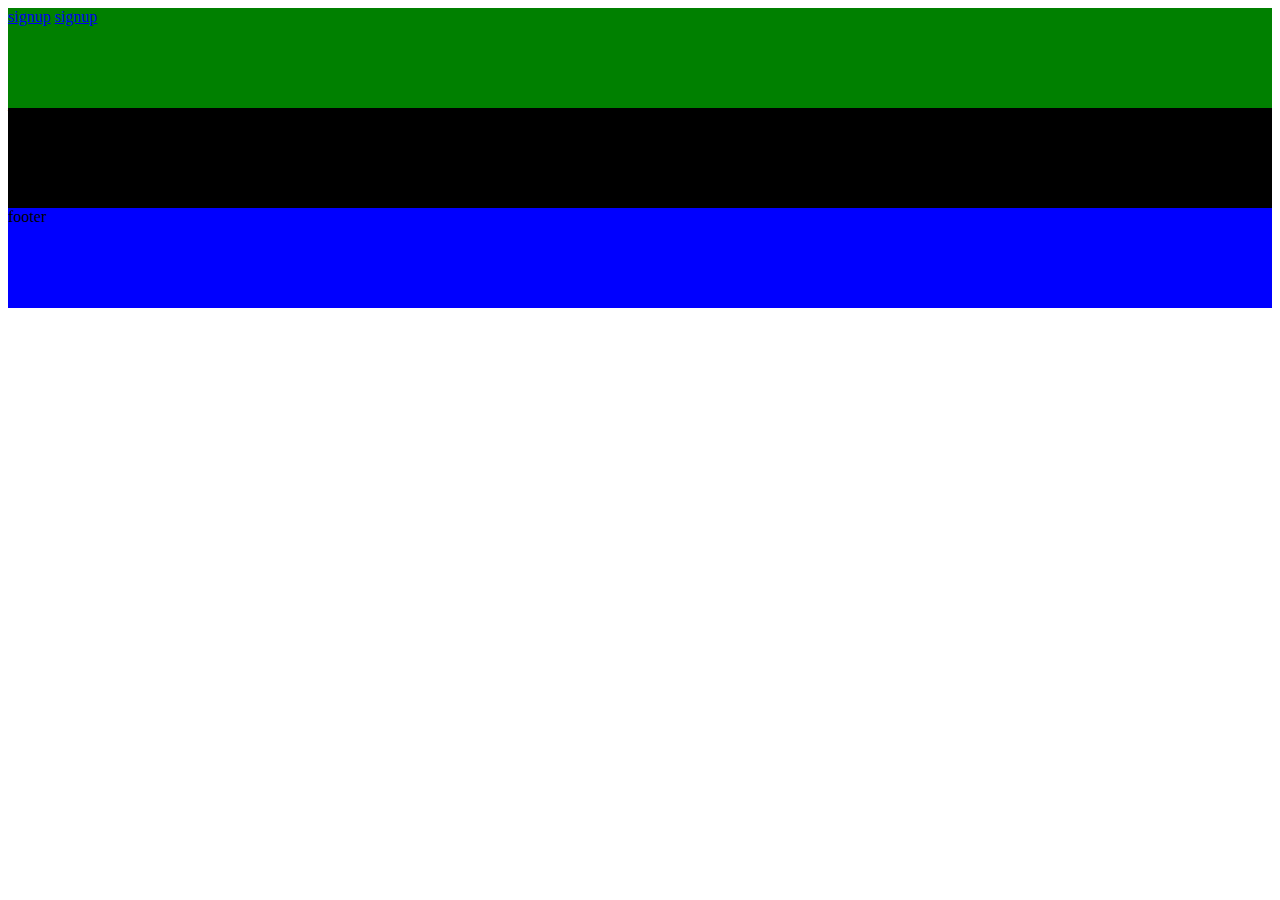
<file: index.html>
<!DOCTYPE html>
<html>
    <head>
        <link type="text/css" rel="stylesheet" href="css/style.css">
    </head>
    <body>
        <div class="header"><a href="UI/signup.html">signup</a>
                            <a href="UI/login_page.html">signup</a>
        </div>
        <div class="body">body</div>
        <div class="footer">footer</div>
    </body>
</html>
</file>
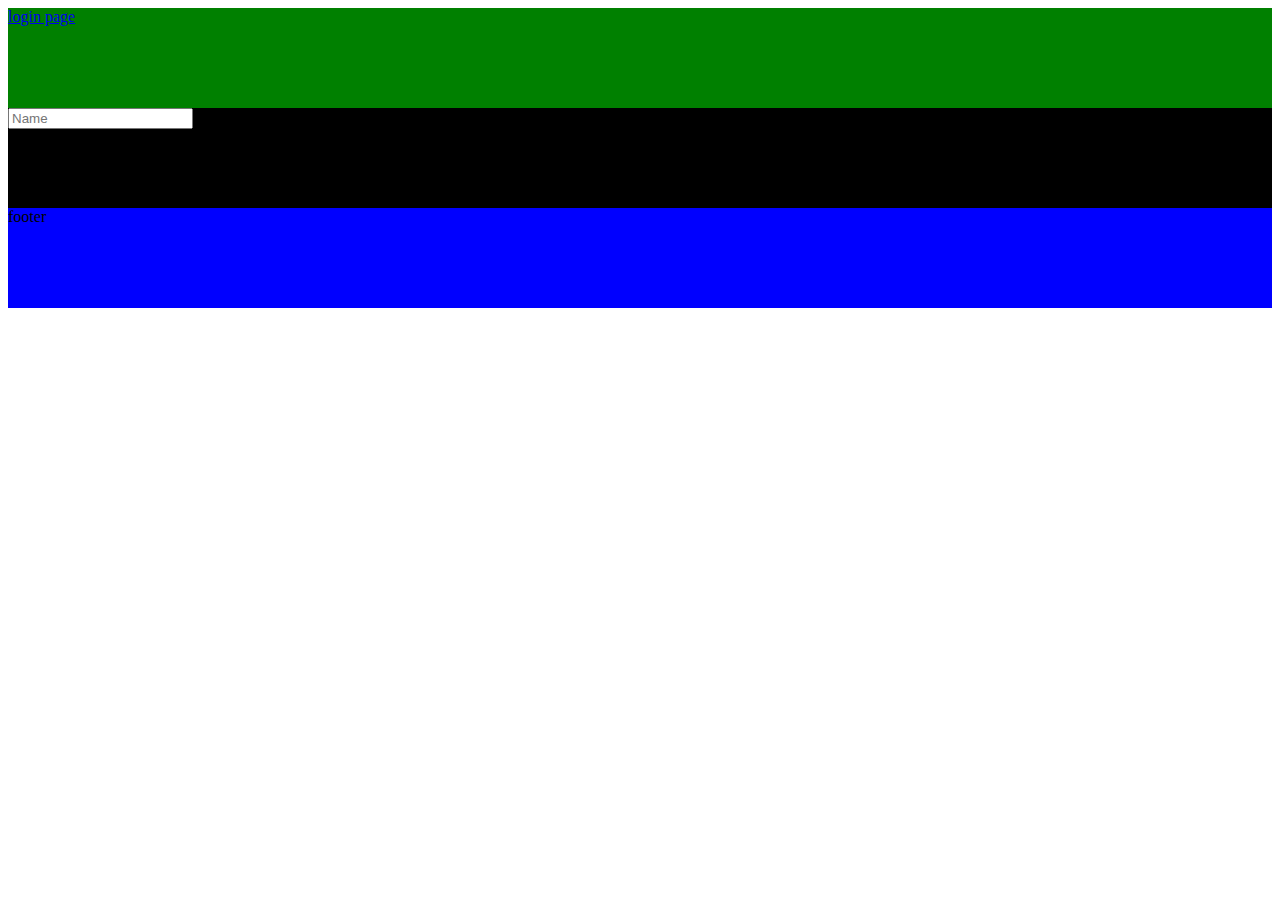
<file: UI/login_page.html>
<!DOCTYPE html>
<html>
    <head>
        <link type="text/css" rel="stylesheet" href="../css/style.css">
    </head>
    <body>
        <div class="header"><a href="../index.html">login page</a></div>
        <div class="body">
            <div class="form">
            <div>
                <input type="text" name="name" placeholder="Name" required>
            </div>
            </div>
        </div>
        <div class="footer">footer</div>
    </body>
</html>
</file>
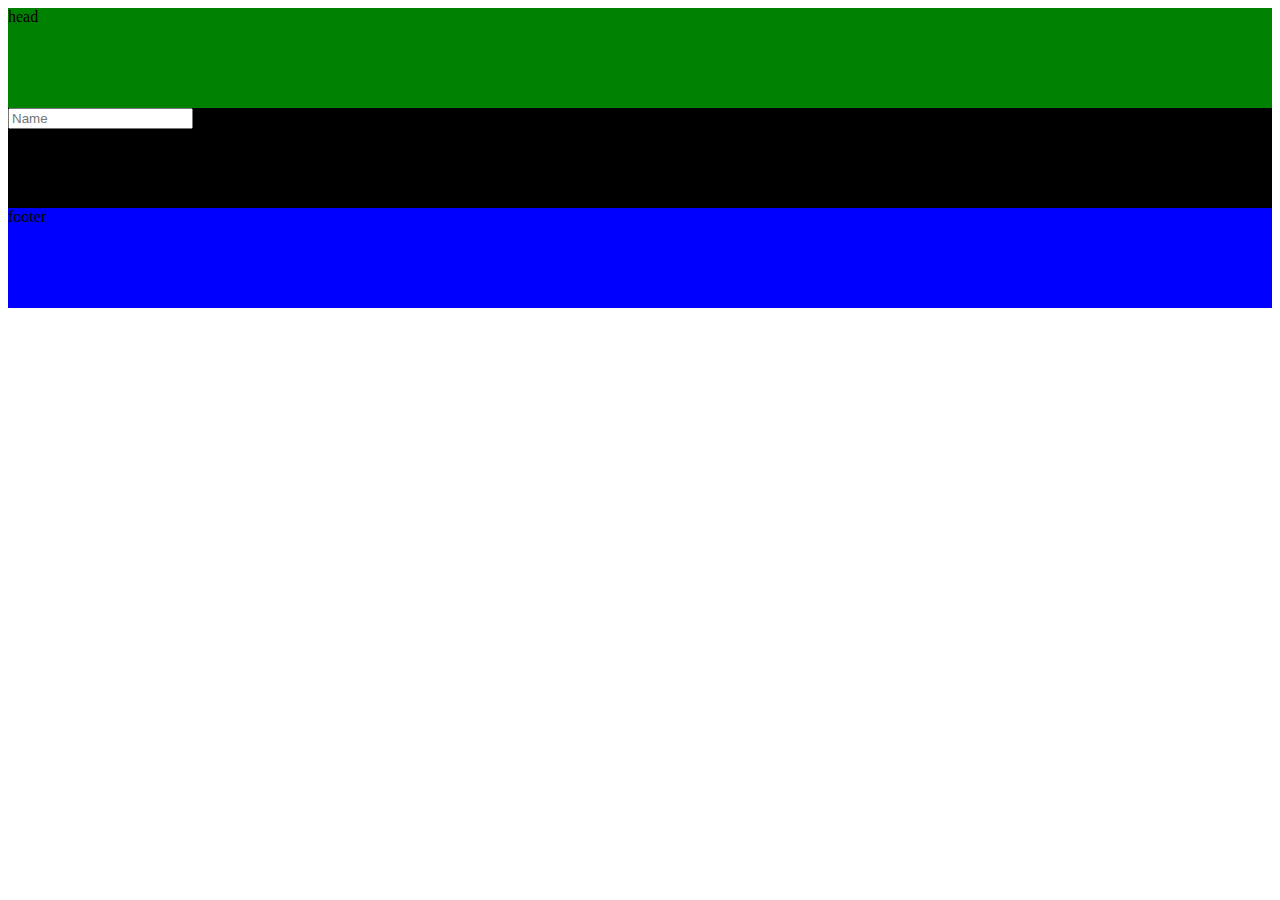
<file: UI/signup.html>
<!DOCTYPE html>
<html>
    <head>
        <link type="text/css" rel="stylesheet" href="../css/style.css">
    </head>
    <body>
        <div class="header">head</div>
        <div class="body">
            <div class="form">
            <div>
                <input type="text" name="name" placeholder="Name" required>
            </div>
            </div>
        </div>
        <div class="footer">footer</div>
    </body>
</html>
</file>
<file: css/style.css>
.body{
    width: 100%;
    height: auto;
}
.header{
height: 100px;
background-color: green;
}
.body{
    height: 100px;
    background-color:black;
}
.footer{
    height: 100px;
    background-color: blue;
}
</file>
